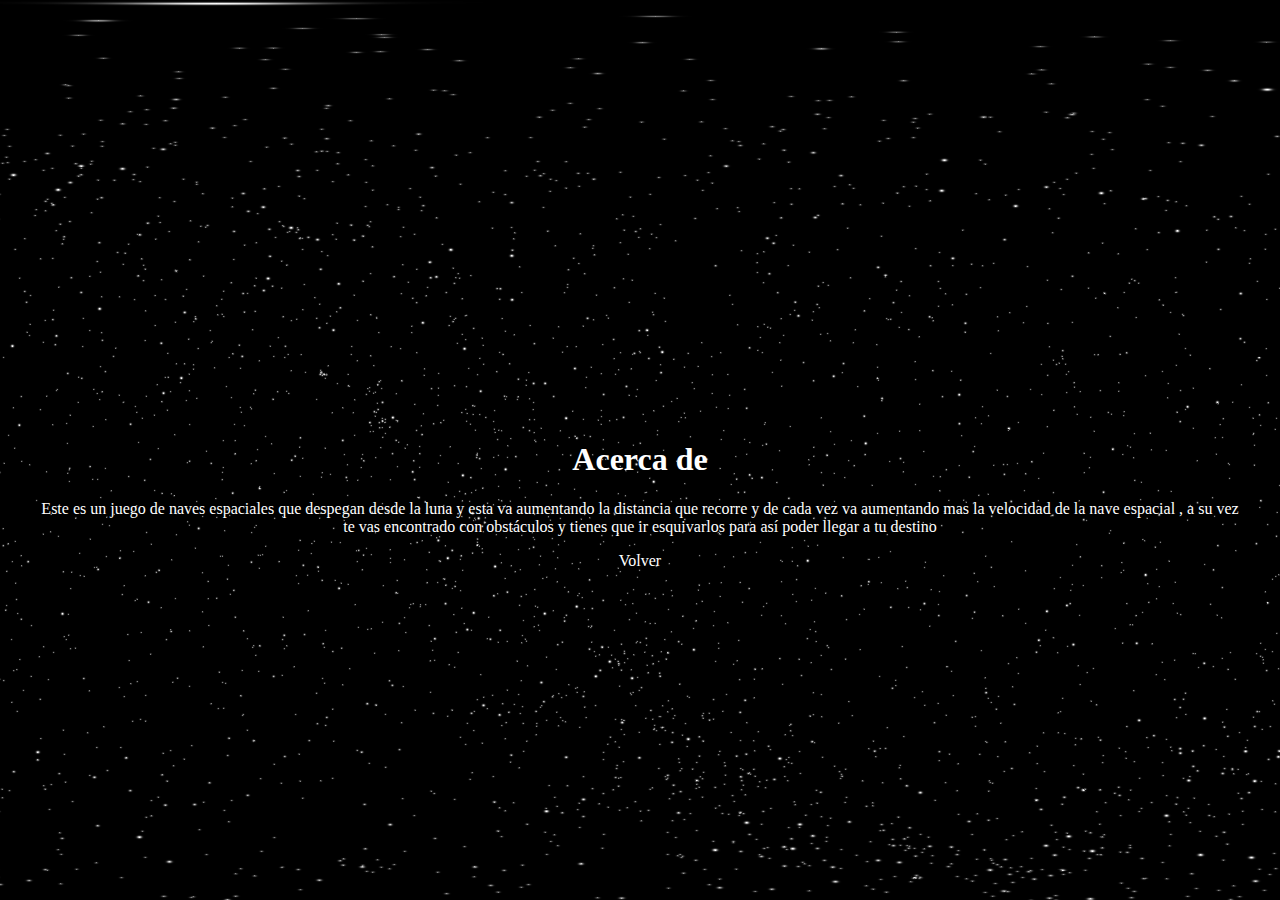
<file: Acerca-de.html>
<!DOCTYPE html>
<html lang="en">
	<head>
		<meta charset="UTF-8">
		<title>Juego</title>
		<link rel="stylesheet" type="text/css" href="css/lunarlanding.css">
	</head>
	<body>
		<div class="contenido">
			<div class="info">
				<h1>Acerca de</h1>
				<p>Este es un juego de naves espaciales que despegan desde la luna  y  esta va  aumentando la distancia que recorre y de cada vez va aumentando mas la velocidad de la nave espacial , a su vez te vas encontrado con obstáculos y tienes que ir esquivarlos  para así poder llegar a tu destino</p>
				<a href="index.html">Volver</a>
			</div>
		</div>

	</body>
</html>
</file>
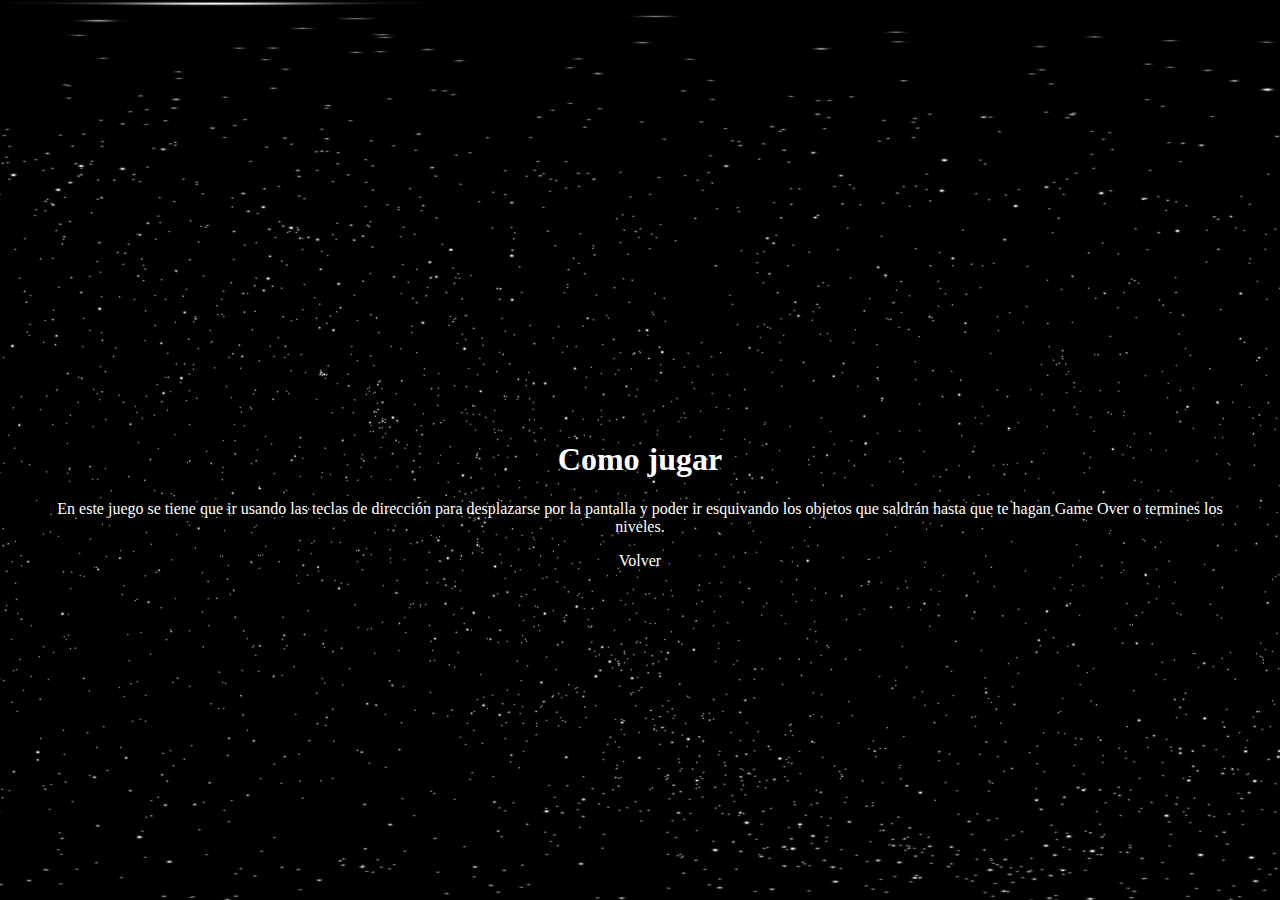
<file: Cómo-jugar.html>
<!DOCTYPE html>
<html lang="en">
	<head>
		<meta charset="UTF-8">
		<title>Juego</title>
		<link rel="stylesheet" type="text/css" href="css/lunarlanding.css">
	</head>
	<body>
		<div class="contenido">
			<div class="info">
				<h1>Como jugar</h1>
				<p>En este juego se tiene que ir usando las teclas de dirección para desplazarse por la pantalla y poder ir esquivando los objetos que saldrán hasta que te hagan Game Over o termines los niveles. </p>
				<a href="index.html">Volver</a>
			</div>
		</div>

	</body>
</html>
</file>
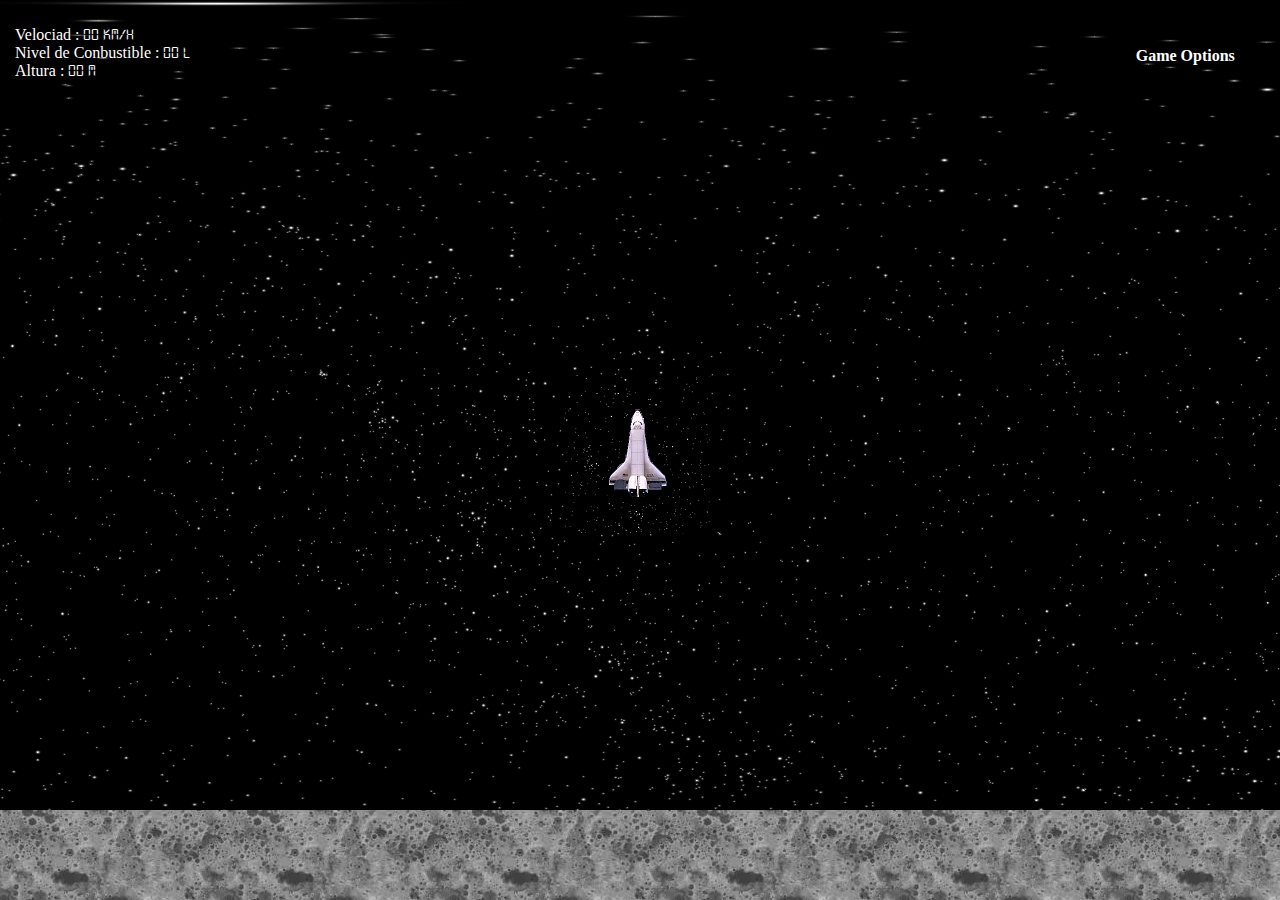
<file: juego.html>
<!DOCTYPE html>
<html lang="en">
	<head>
		<meta charset="UTF-8">
		<title>Juego</title>
		<link rel="stylesheet" type="text/css" href="css/lunarlanding.css">
	</head>
	<body>
		<div class="bloque">
			<ul id="panel-control">
				<li>Velociad : <span id="velocidad">00 km/h</span></li>
 				<li>Nivel de Conbustible : <span id="combustible">00 l</span></li>
  				<li>Altura : <span id="altura">00 m</span></li>
			</ul>
		</div>

		<div class="bloque">
			<div id="nave">
				<img src="img/nave.png" alt="nave espacial">
			</div>
		</div>
		
		<div class="bloque">
			<ul id="opciones-juego">
				<li><a><h4>Game Options</h4></a>
					<ul>
						<li><a href="">Pausa</a></li>
						<li><a href="">Reiniciar</a></li>	
						<li><a href="index.html">Salir</a></li>
					</ul>
				</li>
			</ul>
		</div>
		<div class="land"></div>
	</body>
</html>
</file>
<file: css/lunarlanding.css>
body,html
{
	height:100%;
	padding:0px;
	margin:0px;
	background-image: url("../img/fondo_espacio.png");
	color: white;
}

div.contenido
{
	width: 1200px;
	height: 100%;
	margin: 0 auto;
}

@font-face
{
	font-family: Numeros_digitales;
	src: url(../fonts/DS-DIGI.otf), url(../fonts/DS-DIGIB.otf);
}

a
{
	color: white;
	text-decoration: none;
}

.bloque
{
	display:inline-block;
	width:33.33%;
	height:100%;
	float:left;

}
.land
{
	background-image: url("../img/fondo1.jpg");
	height:10%;
	width:100%;
	position:fixed;
	bottom:0px;
}
#nave
{
	width: 150px;
	height: 150px;
	position: absolute;
	top: 50%;
	left: 50%;
	margin-top: -75px;
	margin-left: -75px;
}

ul li
{
	list-style: none;
}

#menu-inicio
{
	margin: 0;
	padding-top: 35%;
	text-align: center;
}

#menu-inicio li a
{
	display: block;
	padding: 10px 15px;
}

#menu-inicio li ul li
{
	display: inline-block;
}

#opciones-juego
{
	margin-right: 30px;
	float: right;
}

#opciones-juego li a
{
	display: block;
	padding: 10px 15px;
}

#opciones-juego li ul
{
	display: none;
	position: absolute;
	margin-right: 30px;
}

#opciones-juego li:hover > ul
{
	display: block;
}

#panel-control{padding: 10px 15px;}

#panel-control span
{
	font-family: Numeros_digitales, sans-serif;
}

.info
{
	padding-top: 35%;
	margin: 0;
	text-align: center;
}
</file>
